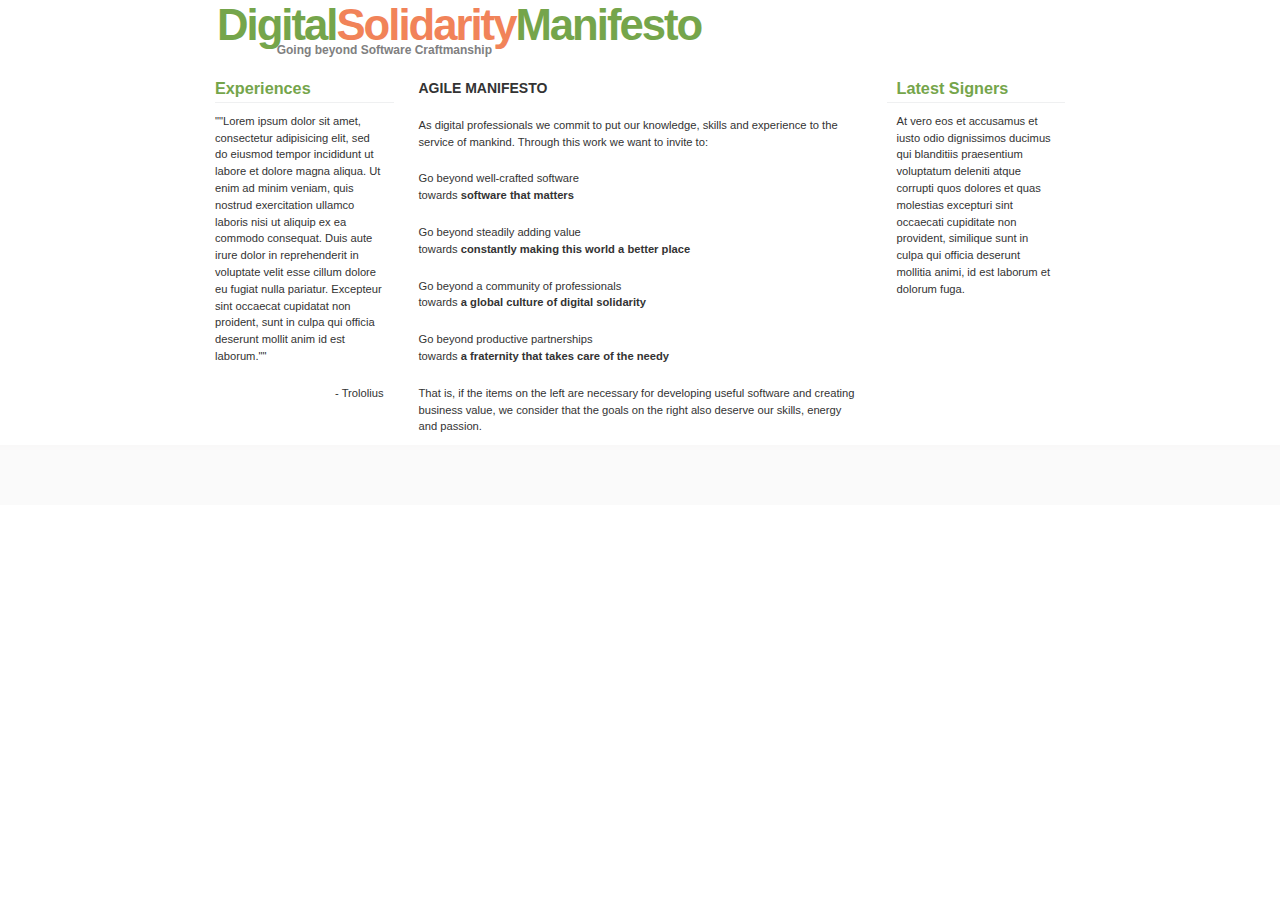
<file: static/index.html>
<!DOCTYPE html PUBLIC "-//W3C//DTD XHTML 1.0 Strict//EN" "http://www.w3.org/TR/xhtml1/DTD/xhtml1-strict.dtd">
<html xmlns="http://www.w3.org/1999/xhtml" xml:lang="en" lang="en">
<head>
<title>Citrus Island</title>
<meta http-equiv="Content-Type" content="text/html; charset=iso-8859-1" />
<link rel="stylesheet" href="images/CitrusIsland.css" type="text/css" />
</head>
<body>
<div id="wrap">
  <div id="header">
    <h1 id="logo">Digital<span>Solidarity</span>Manifesto</h1>
    <h2 id="slogan">&nbsp;&nbsp;&nbsp;&nbsp;&nbsp;Going beyond Software Craftmanship</h2>
  </div>
  <div id="sidebar" >
    <h1>Experiences</h1>
    <p>&quot;"Lorem ipsum dolor sit amet, consectetur adipisicing elit, sed do eiusmod 
    tempor incididunt ut labore et dolore magna aliqua. Ut enim ad minim veniam, quis nostrud 
    exercitation ullamco laboris nisi ut aliquip ex ea commodo consequat. Duis aute irure dolor 
    in reprehenderit in voluptate velit esse cillum dolore eu fugiat nulla pariatur. Excepteur 
    sint occaecat cupidatat non proident, sunt in culpa qui officia deserunt mollit anim id est 
    laborum."&quot;</p>
    <p class="align-right">- Trololius</p>
  </div>
  <div id="main"> <a name="TemplateInfo"></a>
    <h2>Agile Manifesto</h2>
    <p>As digital professionals we commit to put our knowledge, skills and experience 
    to the service of mankind. Through this work we want to invite to:</p>
	<p>Go beyond well-crafted software<br />
	towards <strong>software that matters</strong></p>
	<p>Go beyond steadily adding value<br />
	towards <strong>constantly making this world a better place</strong></p>
	<p>Go beyond a community of professionals<br />
	towards <strong>a global culture of digital solidarity</strong></p>
	<p>Go beyond productive partnerships<br />
	towards <strong>a fraternity that takes care of the needy</strong></p>
	<p>That is, if the items on the left are necessary for developing useful software 
	and creating business value, we consider that the goals on the right also deserve our 
	skills, energy and passion.</p>
  </div>
  <div id="rightbar">
    <h1>Latest Signers</h1>
    <p>At vero eos et accusamus et iusto odio dignissimos ducimus qui blanditiis 
    praesentium voluptatum deleniti atque corrupti quos dolores et quas molestias 
    excepturi sint occaecati cupiditate non provident, similique sunt in culpa qui 
    officia deserunt mollitia animi, id est laborum et dolorum fuga.</p>
  </div>
</div>
<div id="footer">
  <div id="footer-content">
    <div id="footer-right"> </div>
    <div id="footer-left"> </div>
  </div>
</div>
</body>
</html>
</file>
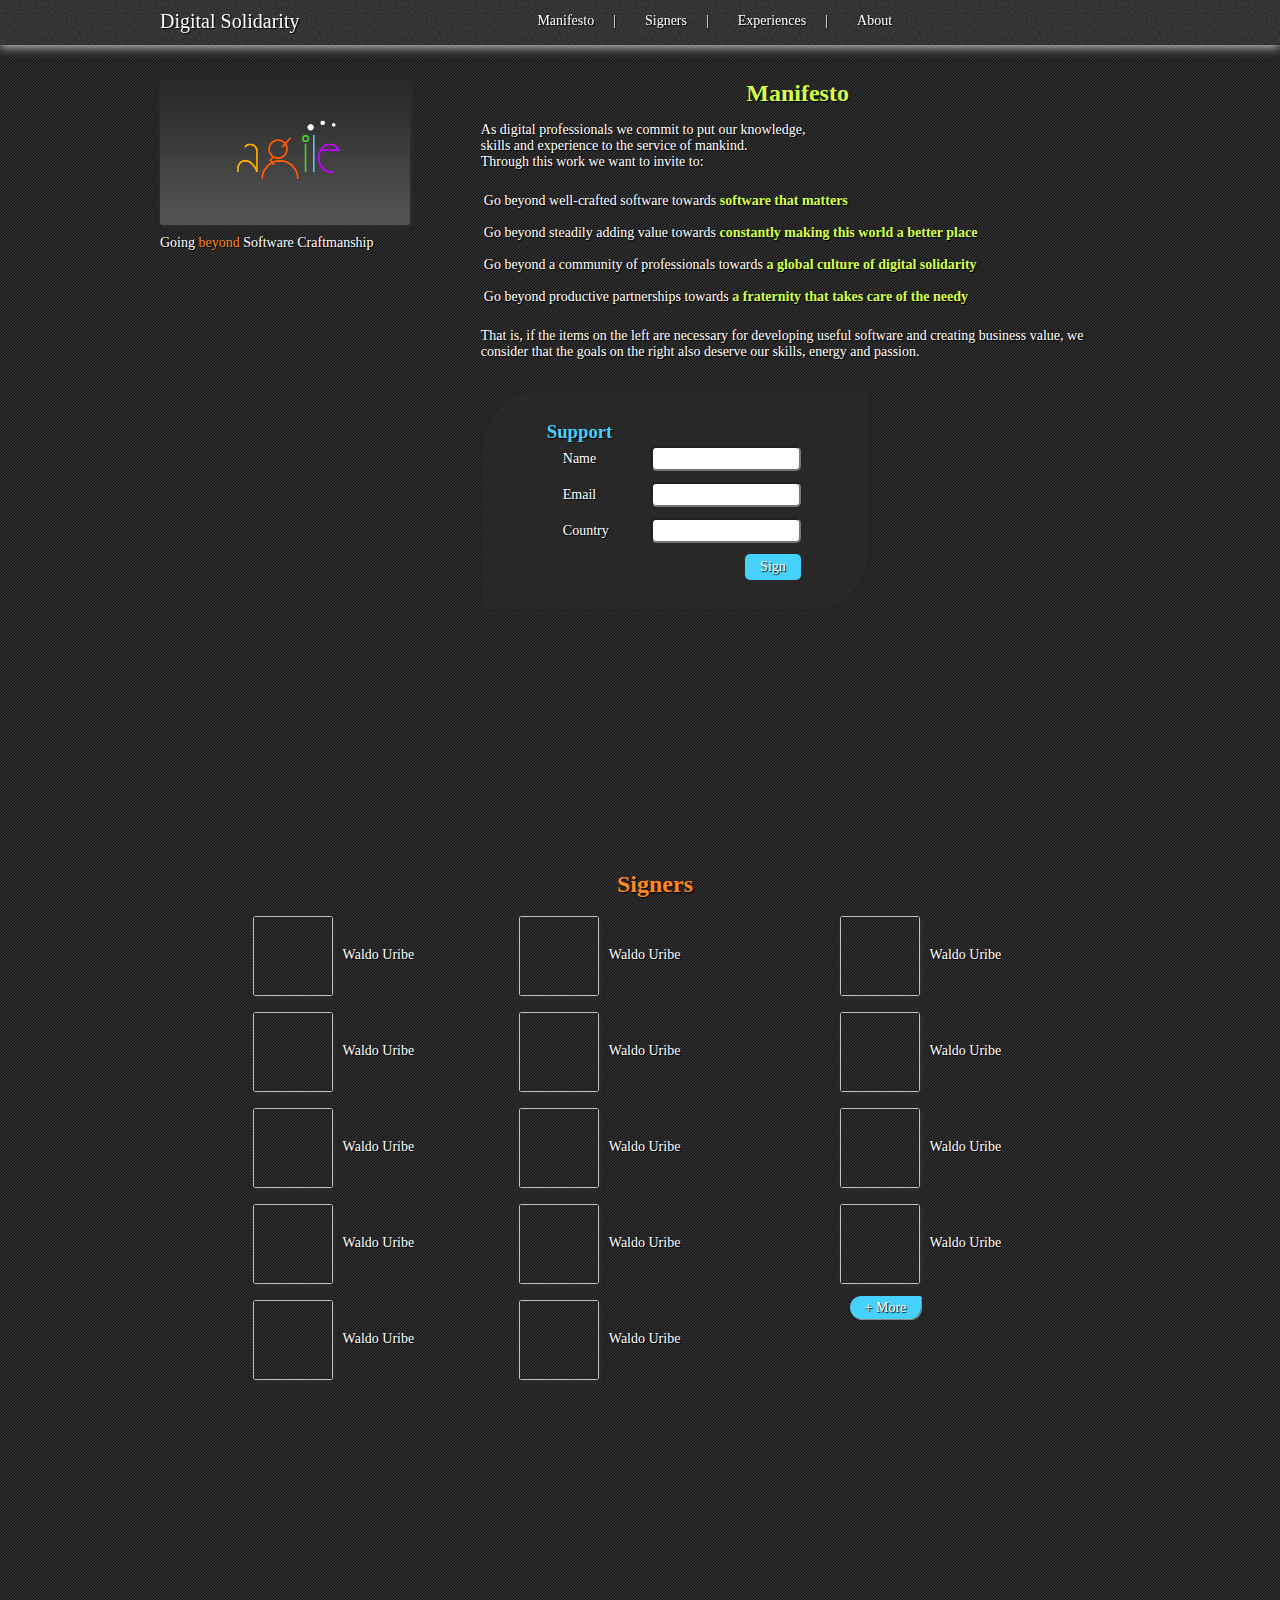
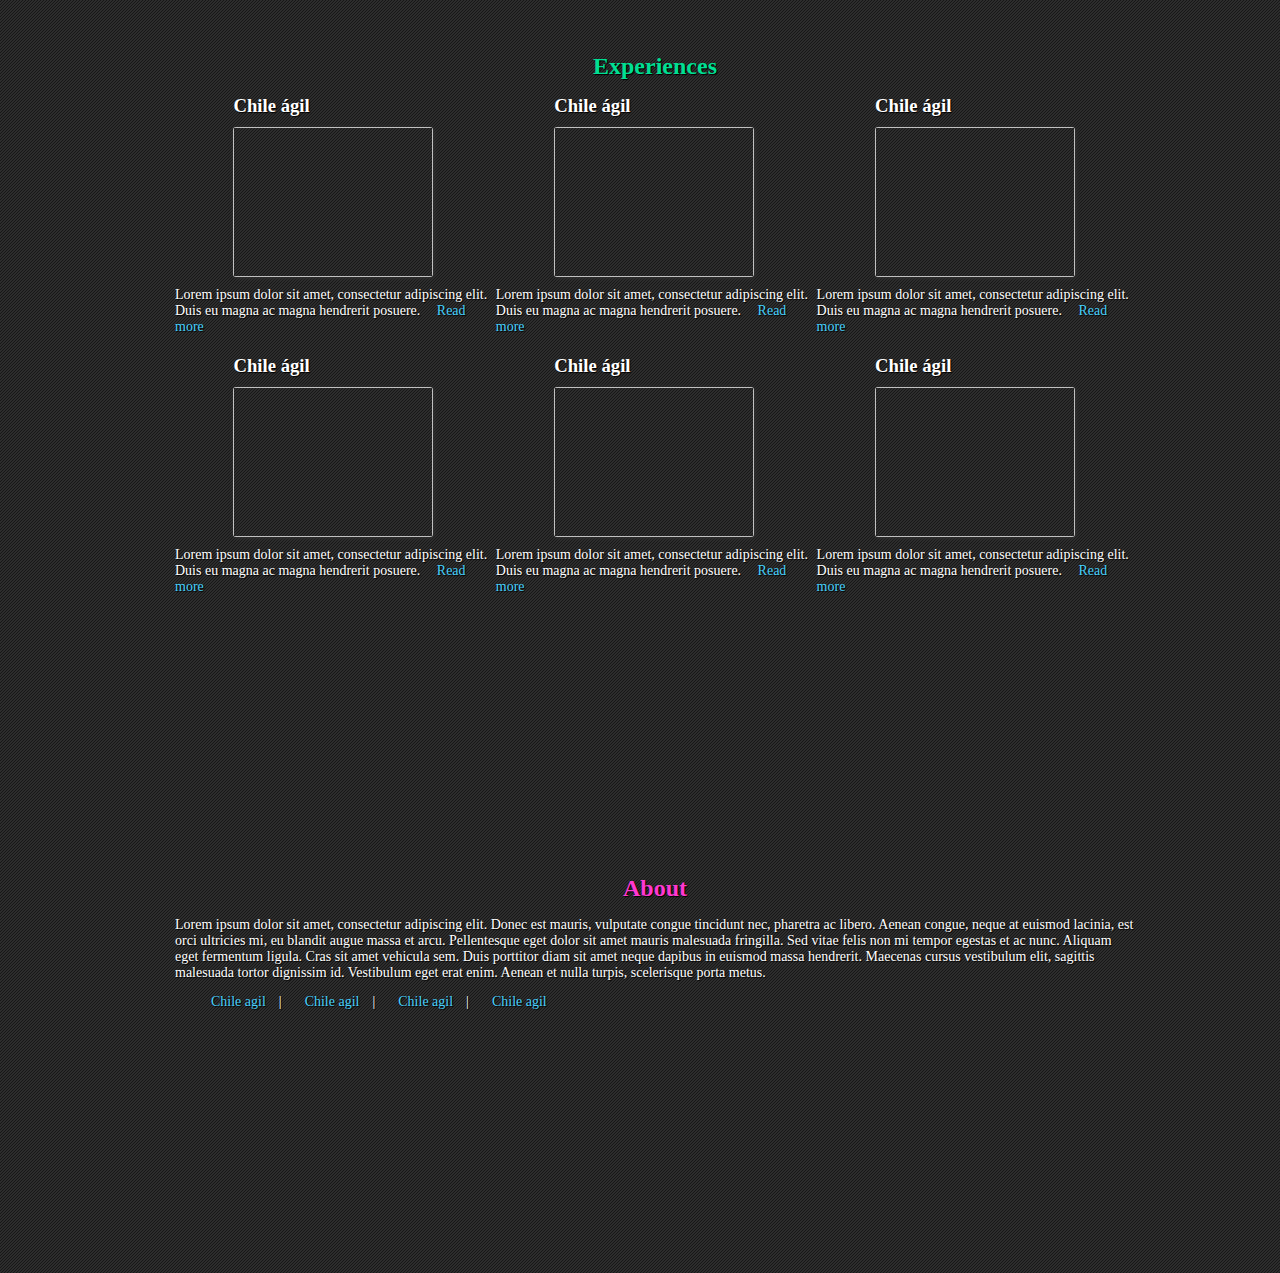
<file: manifesto/design-manifesto/mani.html>
<script type='text/javascript' src="https://ajax.googleapis.com/ajax/libs/jquery/1.7.2/jquery.min.js"></script>
<script type='text/javascript'>
	function scroll_to(section) {
		switch (section) { 
		   	case 'manifesto': 
		      	 $('html, body').animate({scrollTop:0}, 'slow');
		      	 break;
		    case 'signers': 
				     $('html, body').animate({scrollTop:810}, 'slow');
				     break; 
		   	case 'experiences': 
		      	 $('html, body').animate({scrollTop:1610}, 'slow'); 
		      	 break; 
		   	case 'about': 
		      	 $('html, body').animate({scrollTop:2500}, 'slow');
		      	 break; 
		   	default: 
		      	 $('html, body').animate({scrollTop:0}, 'slow');
		}
	}
	
	$(document).ready(function(){
		$('#logo span').mouseover(function(){
			$(this).attr('class', 'yellow');
		});
		$('#logo span').mouseout(function(){
			$(this).attr('class', 'light-blue');
		});
	});
</script>
<html>
	<!-- fluor colors : http://www.awwwards.com/neon-fluor-could-be-a-new-trend-in-webdesign.html -->
	<head>
		<META http-equiv="Content-Type" content="text/html; charset=UTF-8">
		<link rel="stylesheet" href="style.css" type="text/css" />
	</head>
	<body>
		<!-- begin: page -->
		<div class='page'>
			<!-- begin: header -->
			<header>
				<div id='header-wrapper' class='wrapper'>
					<a href="javascript:scroll_to('manifesto')" id='logo'>Digital Solidarity
					</a>

						<nav id='main-nav'>
							<ul>
								<li><a href="javascript:scroll_to('manifesto')" id='link-manifesto'>Manifesto</a></li>
								<li>|</li>
								<li><a href="javascript:scroll_to('signers');"  id='link-signers'>Signers</a></li>
								<li>|</li>
								<li><a href="javascript:scroll_to('experiences');"  id='link-experiences'>Experiences</a></li>
								<li>|</li>
								<li><a href="javascript:scroll_to('about');"  id='link-about'>About</a></li>
							</ul>
						</nav>
			</header>


			
			<!-- end: header -->
			<div class='clear'></div>
			<!-- begin: content -->
			<div id='content' class='wrapper'>
				<section id='manifesto'>
					<div class='one-third'>
						<img src='agile.png' width='250px'></img>
						<p id='slogan'>Going <span class='orange'>beyond</span> Software Craftmanship</p>
					</div>
					<div class='two-thirds'>
						<div id='the-manifesto'>
							<h2 class='yellow'>Manifesto</h2>
							<p>As digital professionals we commit to put our knowledge, 
								<br/>
								skills and experience to the service of mankind. 
								<br/>
								Through this work we want to invite to: 
							</p>
								<ul>
								<li>Go beyond well-crafted software towards <strong>software that matters</strong></li>
								<li>Go beyond steadily adding value towards <strong>constantly making this world a better place </strong></li>
								<li>Go beyond a community of professionals 
									towards <strong>a global culture of digital solidarity </strong></li>
								<li>Go beyond productive partnerships 
									towards <strong>a fraternity that takes care of the needy </strong></li>
							</ul>
								<p>
								That is, if the items on the left are necessary for developing useful software and creating business value, 
								we consider that the goals on the right also deserve our skills, energy and passion.</p>
						</div>		
							<div class='form-box'>
								<h3 class='light-blue'>Support</h3>
								<form>
									<ul>
										<li><label for='name'>Name</label><input type='text' /></li>
										<li><label for='email'>Email</label><input type='text' /></li>
										<li><label for='email'>Country</label><input type='text' /></li>	
										<li><input type='submit' value='Sign' class='right'/></li>
									</ul>
								</form>
							</div>
							
						</div>
					</section>
				<!-- end: manifesto -->
				<div class='divider'></div>
				<!-- begin: signers -->
				<section id='signers'>
					<div class='wrapper'>
						<h2 style='text-align:center' class='orange'> Signers </h2>
						<div class='one-third'>
							<div class='center'>
								<ul class='signer-list'>
									<li><img width='80px' height='80px' />Waldo Uribe</li>
									<li><img width='80px' height='80px' />Waldo Uribe</li>
									<li><img width='80px' height='80px' />Waldo Uribe</li>
									<li><img width='80px' height='80px' />Waldo Uribe</li>
									<li><img width='80px' height='80px' />Waldo Uribe</li>
								</ul>
							</div>
						</div>
						<div class='one-third'>
							<ul class='signer-list'>
								<li><img width='80px' height='80px' />Waldo Uribe</li>
								<li><img width='80px' height='80px' />Waldo Uribe</li>
								<li><img width='80px' height='80px' />Waldo Uribe</li>
								<li><img width='80px' height='80px' />Waldo Uribe</li>
								<li><img width='80px' height='80px' />Waldo Uribe</li>
							</ul>
						</div>
						<div class='one-third'>
							<ul class='signer-list'>
								<li><img width='80px' height='80px' />Waldo Uribe</li>
								<li><img width='80px' height='80px' />Waldo Uribe</li>
								<li><img width='80px' height='80px' />Waldo Uribe</li>
								<li><img width='80px' height='80px' />Waldo Uribe</li>
								<li><a class='button' href='#'>+ More</a></li>
							</ul>
						</div>
						
					</div>
				</section>
				<!-- end: signers -->
				<div class='divider'></div>
				<!-- begin: experiences -->
				<section id='experiences'>
					<div class='wrapper'>
						<h2 class='teal'>Experiences</h2>
						<div class='one-third'>
							<div class='center'>
								<h3>Chile ágil</h3>
								<img width='200px' height='150px' />
							</div>
							<div class='center'>
								<p>Lorem ipsum dolor sit amet, consectetur adipiscing elit. Duis eu magna ac magna hendrerit posuere. 
									<a href=''>Read more</a>
								</p>
							</div>
						</div>
						<div class='one-third'>
							<div class='center'>
								<h3>Chile ágil</h3>
								<img width='200px' height='150px' />
							</div>
							<div class='center'>
								<p>Lorem ipsum dolor sit amet, consectetur adipiscing elit. Duis eu magna ac magna hendrerit posuere. 
									<a href=''>Read more</a>
								</p>
							</div>
						</div>
						<div class='one-third'>
							<div class='center'>
								<h3>Chile ágil</h3>
								<img width='200px' height='150px' />
							</div>
							<div class='center'>
								<p>Lorem ipsum dolor sit amet, consectetur adipiscing elit. Duis eu magna ac magna hendrerit posuere. 
									<a href=''>Read more</a>
								</p>
							</div>
						</div>
						<div class='one-third'>
							<div class='center'>
								<h3>Chile ágil</h3>
								<img width='200px' height='150px' />
							</div>
							<div class='center'>
								<p>Lorem ipsum dolor sit amet, consectetur adipiscing elit. Duis eu magna ac magna hendrerit posuere. 
									<a href=''>Read more</a>
								</p>
							</div>
						</div>
						<div class='one-third'>
							<div class='center'>
								<h3>Chile ágil</h3>
								<img width='200px' height='150px' />
							</div>
							<div class='center'>
								<p>Lorem ipsum dolor sit amet, consectetur adipiscing elit. Duis eu magna ac magna hendrerit posuere. 
									<a href=''>Read more</a>
								</p>
							</div>
						</div>
						<div class='one-third'>
							<div class='center'>
								<h3>Chile ágil</h3>
								<img width='200px' height='150px' />
							</div>
							<div class='center'>
								<p>Lorem ipsum dolor sit amet, consectetur adipiscing elit. Duis eu magna ac magna hendrerit posuere. 
									<a href=''>Read more</a>
								</p>
							</div>
						</div>
					</div>
				</section>
				<!-- end: experiences -->
				<div class='divider'></div>
				<!-- begin: about -->
				<section id='about'>
					<div class='wrapper'>
						<h2 style='text-align:center' class='pink'> About </h2>
						<div class='center'>
							<p>Lorem ipsum dolor sit amet, consectetur adipiscing elit. Donec est mauris, vulputate congue tincidunt nec, pharetra ac libero. Aenean congue, neque at euismod lacinia, est orci ultricies mi, eu blandit augue massa et arcu. Pellentesque eget dolor sit amet mauris malesuada fringilla. Sed vitae felis non mi tempor egestas et ac nunc. Aliquam eget fermentum ligula. Cras sit amet vehicula sem. Duis porttitor diam sit amet neque dapibus in euismod massa hendrerit. Maecenas cursus vestibulum elit, sagittis malesuada tortor dignissim id. Vestibulum eget erat enim. Aenean et nulla turpis, scelerisque porta metus.</p>
						<ul class='horizontal-list'>
							<li><a href='http://www.chileagil.cl'> Chile agil </a></li>
							<li>|</li>
							<li><a href='http://www.chileagil.cl'> Chile agil </a></li>
							<li>|</li>
							<li><a href='http://www.chileagil.cl'> Chile agil </a></li>
							<li>|</li>
							<li><a href='http://www.chileagil.cl'> Chile agil </a></li>
						<ul>
						</div>
					</div>
				</section>
				<div class='divider'></div>
				<!-- end: about -->
			</div>
			<!-- end:content -->
			
			<!-- begin: footer -->
			<footer>
			
			</footer>
			<!-- end: footer -->
		</div>
		<!-- end: page -->
	</body>
</html>
</file>
<file: static/images/CitrusIsland.css>
/* top elements */
* { margin:0; 	padding: 0; }

body {
	margin: 0; padding: 0;
	font: 70%/1.5em  Verdana, Tahoma, Arial,sans-serif;
	color: #333; 	
	text-align: center; 
}

/* links */
a {
	color: #F9864D; 
	background-color: inherit;
	text-decoration: none;
}
a:hover {
	color: #575757;
	background-color: inherit;
}

/* headers */
h1, h2, h3 {
	font-family: 'Trebuchet MS', Tahoma, Verdana, Sans-serif;
	font-weight: Bold; 		
}
h1 {
	font-size: 145%;	
	padding: 10px 10px 5px 10px;
	color: #75A54B;
	background-color: inherit;
	border-bottom: 1px solid #EFF0F1;		
}
h2 {
	font-size: 125%;
	text-transform: uppercase;
}
h3 {
	font-size: 125%;	
	color: #404040;
}

h2, h3, p {
	padding: 10px;		
	margin: 0;
}

/* images */
img {
	border: 3px solid #D5D5D5;
}
img.float-right {
  margin: 5px 0px 5px 10px;  
}
img.float-left {
  margin: 5px 10px 5px 0px;
}

#sidebar h1, 
#sidebar p {
	padding-left: 0;
}

ul, ol {
	margin: 10px 20px;
	padding: 0 20px;
}

code {
  margin: 5px 0;
  padding: 10px;
  text-align: left;
  display: block;
  overflow: auto;  
  font: 500 1em/1.5em 'Lucida Console', 'courier new', monospace;
  /* white-space: pre; */
  background: #FAFAFA;
  border: 1px solid #f2f2f2;  
  border-left: 4px solid #FF9966;
}
acronym {
  cursor: help;
  border-bottom: 1px solid #777;
}
blockquote {
	margin: 10px;
 	padding: 0 0 0 32px;  	
  	background: #FAFAFA url(quote.gif) no-repeat 5px 10px !important; 
	background-position: 8px 10px;
	border: 1px solid #f2f2f2; 
	border-left: 4px solid #FF9966;   
}

/* form elements */
form {
	margin:10px; padding: 5px;
	border: 1px solid #f2f2f2; 
	background-color: #FAFAFA; 
}
label {
	display:block;
	font-weight:bold;
	margin:5px 0;
}
input {
	padding: 3px;
	border:1px solid #eee;
	font: normal 1em Verdana, sans-serif;
	color:#777;
}
textarea {
	width:350px;
	padding:3px;
	font: normal 1em Verdana, sans-serif;
	border:1px solid #eee;
	height:100px;
	display:block;
	color:#777;
}
input.button { 
	margin: 0; 
	font: bolder 12px Verdana, Sans-serif; 
	border: 1px solid #CCC; 
	padding: 2px 3px; 
	background: #FFF;
	color: #75A54B;
}
/* search form */
form.search {
	position: absolute;
	top: 15px; right: 5px;
	padding: 0; margin: 0;
	border: none;
	background-color: transparent; 
}
form.search input.textbox { 
	margin: 0; 
	width: 120px;
	border: 1px solid #CCC; 
	background: #FFF;
	color: #333; 	
	vertical-align: top;
}
form.search input.button {
	width: 60px;
	vertical-align: top;
}

/**************************************
   LAYOUT 
***************************************/	
#wrap {
	margin: 0 auto; 
	padding: 0; 
	width: 850px;
	text-align: left;
}

/* header */
#header { 
	position: relative;
	height: 70px; 
	margin: 0; padding: 0;
	color: #808080; 		
}
#header h1#logo {
	position: absolute;	
	font: bold 3.9em "trebuchet MS", Arial, Tahoma, Sans-Serif;
	margin: 0; padding:0;
	color: #75A54B;
	letter-spacing: -2px;	
	border: none;	
	
	/* change the values of top and Left to adjust the position of the logo*/
	top: 0; left: 2px;		
}
#header h1#logo span { color: #F18359; }

#header h2#slogan { 
	position: absolute;
	margin: 0; padding: 0;	
	font: bold 12px Arial, Tahoma, Sans-Serif;	
	text-transform: none;
	
	/* change the values of top and Left to adjust the position of the slogan*/
	top: 43px; left: 45px;
}

/* menu */
#menu {
	clear: both;
	background: #FF9966 url(menubg.gif) repeat-x;
	height: 30px;
	margin: 0;
	font: bolder 1.2em/30px Tahoma, Verdana, Arial, Sans-Serif;		
}
#menu ul{
	margin: 0; padding: 0 0 0 8px;
}
#menu ul li {
	float: left;
	list-style: none;		
	border-right: 1px solid #FFA500;
}
#menu ul li a {
	display: block;
	text-decoration: none;	
	padding: 0 15px;
	color: #FFF;	
}
#menu ul li a:hover {
  	color: #333;	
	background: url(menu-hover-bg.gif) repeat-x;
}
#menu ul li#current a {
	color: #333;
	background: url(menu-current-bg.gif) repeat-x;	
}

/* sidebar */
#sidebar {
	float: left;
	width: 21%; 
	margin: 0;	padding: 0; 
	display: inline;
}
#sidebar ul.sidemenu {
	list-style: none;
	text-align: left;
	margin: 0 0 7px 0; padding: 0;
	text-decoration: none;	
}
#sidebar ul.sidemenu li {
	border-bottom: 1px solid #EFF0F1;	
	background: url(arrow.gif) no-repeat 3px 6px;	
	padding: 2px 5px 2px 20px;
}

* html body #sidebar ul.sidemenu li { height: 1%; }

#sidebar ul.sidemenu li a {
	font-weight: bolder;
	background-image: none;
	text-decoration: none;	
}

#rightbar {
	float: right;
	width: 21%;
	padding: 0;
	margin: 0; 			
}

/* main column */
#main {
	float: left;
	margin: 0 0 0 15px;
	padding: 0;
	width: 54%;	
}

.post-footer {
	background-color: #FAFAFA;
	padding: 5px; margin: 15px 10px 10px 10px;
	border: 1px solid #f2f2f2; 
	font-size: 95%;
}
.post-footer .date {
	background: url(clock.gif) no-repeat left center;
	padding-left: 20px; margin: 0 10px 0 5px;
}
.post-footer .comments {
	background: url(comment.gif) no-repeat left center;
	padding-left: 20px; margin: 0 10px 0 5px;
}
.post-footer .readmore {
	background: url(page.gif) no-repeat left center;
	padding-left: 20px; margin: 0 10px 0 5px;
}

/* footer */
#footer { 
	clear: both; 	
	color: #666666; 	
	padding: 0;	 
	background: #FFF url(footerbg.gif) repeat-x;
	height: 60px
}
#footer a { 
	text-decoration: none; 
	font-weight: bold;
}
#footer-content {
	margin: 0 auto;
	width: 800px
}
#footer-content #footer-left {
	padding: 10px;
	width: 60%;
	float: left;
	text-align: left;
}
#footer-content #footer-right {
	padding: 10px;
	width: 33%;
	float: right;
	text-align: right;
}

/* alignment classes */
.float-left  { float: left; }
.float-right { float: right; }
.align-left  { text-align: left; }
.align-right { text-align: right; }

/* additional classes */
.clear  { clear: both; }
.green  { color: #75A54B; }
</file>
<file: manifesto/design-manifesto/style.css>
@font-face {
      font-family: "Museo700";
      src: url("http://www.webcontact.de/fonts/Museo700.eot");
      src: local("Museo 700"), local("Museo-700"), 
          url("http://www.webcontact.de/fonts/Museo700.woff") format("woff"), 
          url("http://www.webcontact.de/fonts/Museo700.otf") format("opentype"), 
          url("http://www.webcontact.de/fonts/Museo700.svg#Museo-700") format("svg");
}

@font-face{
	font-family: "yano";  
	src: url(yano.woff);
}

@font-face{
	font-family: "qury";  
	src: url(qury.woff);
}

/* general */

strong {
	color: #d3ff49;
}
img {
	box-shadow: 1px 1px 5px #333;
	border-radius: 3px;
}

.horizontal-list li{
	display: inline-block;
	margin:0;
}

.horizontal-list {
	margin-top:10px;
	
}
/* form box */
.form-box {
	background-color: #292828;
	border: 1px solid #242323;
	padding: 30px;
	margin-top: 20px;
	padding-left: 65px;
	border-top-left-radius: 60px;
	padding-right: 65px;
	border-bottom-right-radius: 60px;
}

.form-box li {
	margin-bottom:5px;
}

.form-box ul {
	margin:0;
}

.form-box label {
	width:75px;
}
/*
#d3ff49
#d3ff49
*/
.yellow {
	color: #d3ff49 !important;
}

.light-blue {
	color: #46d0fc !important;
}

.orange {
	color: #ff891f !important;
}

.teal {
	color :#00df93 !important;
}

.pink {
	color:#ff38d1 !important;
}

.text-center {
	text-align:center;
}
.signer-list img{
	vertical-align:middle;
}

.divider {
	min-height:250px;
}
.page {
	margin:0;
	top:0;
	width:100%;
	height:100%;
	left:0;
	right:0;
}
/* =========== */
/* = General = */
/* =========== */
.wrapper {
	width:960px;
	padding-left:15px;
	padding-right:15px;
	margin-left:auto;
	margin-right:auto;
	display:block;
}
/* ========= */
/* = Text = */
/* ========= */
h1, p, h2, h3, h4, h5, h6 {
	margin:0;
	margin-left:0 !important;
	padding:0 !important;
}

h2{
	margin-bottom:15px;
	text-align:center;
}

#logo {
	color:white;
	position:relative;
	padding:0;
	margin-bottom:5px;
	font-size:20px;
	float:left;
	margin:0;
}

#logo span {
	padding:0;
	margin:0;
}

/* Titles */
h1, h2, h3, h4, h5, h6 {
	font-family: 'Museo700';
	color: white;
	text-shadow: 1px 1px 1px black;
}


/* readable text */
a, li, label, input[type='text'], input[type='password'], input[type='submit'], p {
	font-family: lucida grande;
	color: white;
	text-shadow: 1px 1px 1px black;
	font-size:14px;
	color:white;
	margin-left:10px;
	padding:3px;
}

a {
	text-decoration:none; /* remove underline */
	color: #46d0fc;
}

a:hover {
	color: #d3ff49;
}

/* header */
header a {
	color:white;
}

header #link-manifesto:hover {
	color: #d3ff49;
}

header #link-signers:hover {
	color: #ff891f;
}

header #link-about:hover {
	color: #ff38d1;
}

#main-nav li {

		display:table;
		float:left;
		margin-left:5px;
		margin-right:5px;

}

/* inputs */
input[type='text'], input[type='password'] {
	color:#333;
	text-shadow: 1px 1px 1px white;
	width:150px;
	height:25px;
	border-radius:5px;
}

input[type='submit'] {
	padding-top :5px;
	padding-bottom: 5px;
	border-radius:5px;
	background-color: #46d0fc;
	border:0;
	padding-right: 15px;
	padding-left: 15px;
	color: white;
}

input[type='submit']:hover {
	background-color: #6ED7F8;
}

.button {
	border-bottom-left-radius: 87px;
	border-top-left-radius: 87px;
	border-bottom-right-radius: 87px;
	border-top-right-radius: 0;
	background-color:  #46d0fc;
	padding-right: 15px;
	padding-left: 15px;
	padding-top: 4px;
	padding-bottom: 4px;
	box-shadow: 1px 1px 0 #888;
	color:white;
}

.button:hover {
	color:white;
	background-color: #6ED7F8;
}


.content {
	width:760px;
}

ul {
	margin:0;
}

body {
	margin:0;
	background:url(bg-diago.png) repeat;/*#68B8AE;*/
	background-color:#1a1a1a;/*#008EB4;*/
	/*text-shadow: 1px 1px 0 #ececec;*/
}

label {
	position:relative;
	display:inline-block;
}

.center {
	position:relative;
	display:table;
	margin-right:auto;
	margin-left:auto;
}

.left {
	float: left;

}


.right {
	float:right;

}

div {
	display:inline-block;
}

ul {
	padding:0;
	margin-right:20px;
	margin-left:20px;
	list-style:none;
}

/* ========== */
/* = Header = */
/* ========== */
#main-nav h3 {
	float:left;
	display:inline-block;
}
header {
	left: 0;
	right: 0;
	top: 0;
	list-style: none;
	overflow: hidden;
	position: fixed;
	text-align: center;
	z-index:99999;
	height:35px;
	padding-top:10px;
	box-shadow: 0 2px 10px #CCC;	
	background: url(bg-header.png) repeat;
	clear: both;
}



#languaje_picker {
	float:right;
	margin-right:10px;
}


header nav ul {
	margin-top:0;
	margin-bottom:0;
	display:inline-block;
	padding:0;
	margin-left:auto;
	margin-right:auto;
}

/* =========== */
/* = Sections = */
/* =========== */
section {
	margin-right:auto;
	margin-left:auto;
	display: block;
	clear: both;
	margin-bottom:10px;
	background:bottom center;
}

.divider {
	height:10px;
	background:black;
}



.person input {
	display:table;
	margin:0;
	width:160px;
}


.person img {
	vertical-align:middle;
}

.person .info{
	display:inline;
	margin-bottom: 10px;
}

.person h3 {
}

.last {
	margin-bottom: 0 !important;
}

/* content */
#content {
	position:relative;
	top:80px;
}

.one-third {
	vertical-align:top;
	width:33%;
}

.two-thirds {
	vertical-align:top;
	width:66%;
}
/* manifesto */
#the-manifesto p {
	margin-bottom:10px;
}

#the-manifesto ul, li {
	margin:0;
	margin-bottom:10px;
}

#the-manifesto ul {
	margin-bottom:20px;
	margin-top:20px;
}

#slogan {
	margin-top:10px;
}
/* lang-picker */
#lang-picker {
	position:fixed;
	z-index:99999;
	
}

/* experiences */
#experiences .one-third {
	margin-bottom:20px;
}

#experiences p {
	margin-top:10px;
}

#experiences h3 {
	margin-bottom:10px;
}

/* signers */
.signer-list img {
	margin-right:10px;
}
</file>
